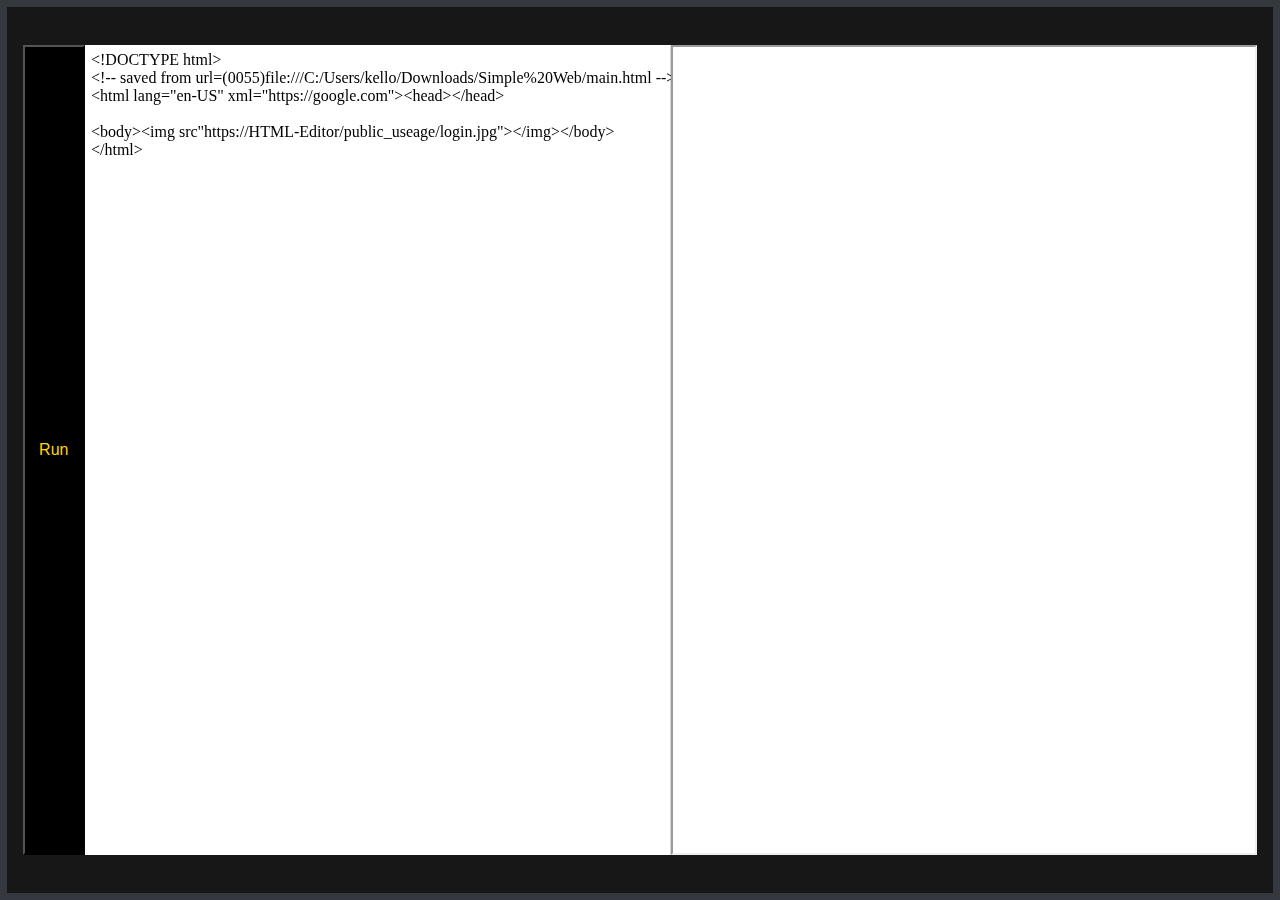
<file: index.html>
<!DOCTYPE html>
<!-- saved from url=(0067)file:///C:/Users/kello/OneDrive/Desktop/Nabo/HTML-Editor/index.html -->
<html lang="en"><head><meta http-equiv="Content-Type" content="text/html; charset=UTF-8">
    
    <meta name="viewport" content="width=device-width, initial-scale=1.0">
    <meta http-equiv="X-UA-Compatible" content="ie=edge">
    <link rel="stylesheet" href="./index_files/code.css">
    <title>Html editor</title>
</head>
<body>
    <div class="main-editor">
        <button class="btn">Run</button>
        <div class="first" contenteditable="">&lt;!DOCTYPE html&gt;<div>&lt;!-- saved from url=(0055)file:///C:/Users/kello/Downloads/Simple%20Web/main.html --&gt;</div><div>&lt;html lang="en-US" xml="https://google.com"&gt;&lt;head&gt;&lt;/head&gt;<br></div><div><br></div><div>&lt;body&gt;&lt;img src"https://HTML-Editor/public_useage/login.jpg"&gt;&lt;/img&gt;&lt;/body&gt;</div><div>&lt;/html&gt;</div></div>
        <iframe class="second" src="./index_files/saved_resource.html">
        </iframe>
    </div>

    <script src="./index_files/editor.js.download"></script>

</body></html>
</file>
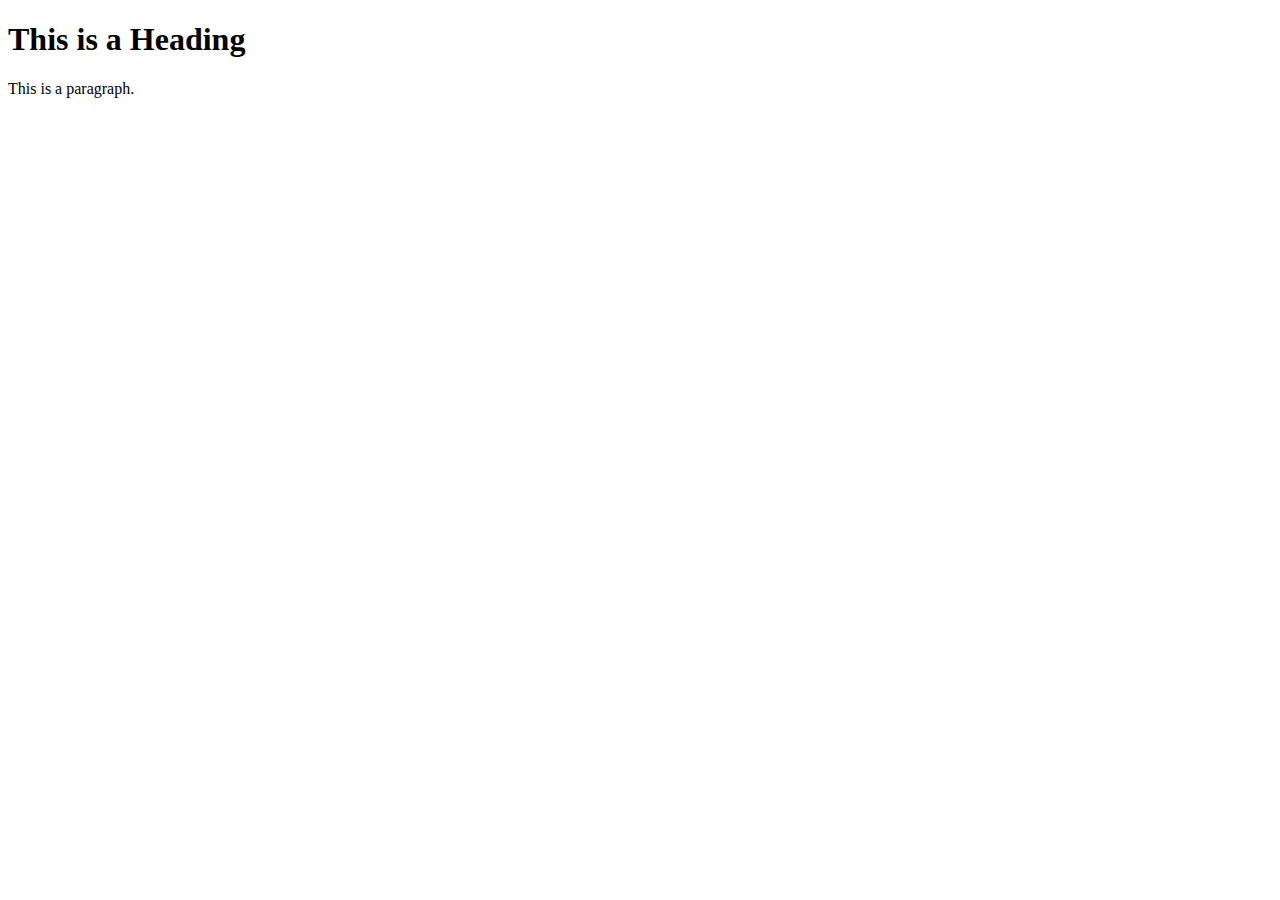
<file: tryit_files/saved_resource.html>
<!DOCTYPE html>
<!-- saved from url=(0067)file:///C:/Users/kello/OneDrive/Desktop/Nabo/HTML-Editor/tryit.html -->
<html><head><meta http-equiv="Content-Type" content="text/html; charset=UTF-8">
<title>Page Title</title>
</head>
<body contenteditable="false">

<h1>This is a Heading</h1>
<p>This is a paragraph.</p>



</body></html>
</file>
<file: index_files/code.css>
* {
  box-sizing: border-box;
  padding: 0;
  margin: 0;
}


.btn {
  poistion:fixed;
  right:0;
   padding: 0.4rem;
  width: 4rem;
  background: rgb(0, 0, 0);
  color: gold;
  font-size: 1rem;
  outline:none;
  cursor:pointer;
   height:90vh;
}
.btn:hover{
   color:white;
   background: blue;
}


.main-editor {
  background: rgba(0, 0, 0, 0.91);
  display: flex;
  width: 100%;
  padding: 1rem;
  box-shadow:0 2px 3px black;
  position:fixed;
  height:100vh;
   justify-content: center;
    align-items: center;
  border: 7px solid #36383f;
}

.first {
  background-color: #ffffff;
  width: 50%;
  overflow-x: hidden;
  overflow-y: auto;
  white-space: pre;
  box-shadow: 0 1px 1px rgb(22, 22, 22);
  outline: none;
  padding: 0.4rem;
  height: 90vh;
}

.second {
  background-color: rgb(255, 255, 255);
  width: 50%;
  overflow-y: auto;
  white-space: pre;
  right: 0;
  box-shadow: 0 1px 1px rgb(22, 22, 22);
  padding: 0.4rem;
  height: 90vh;
}
</file>
